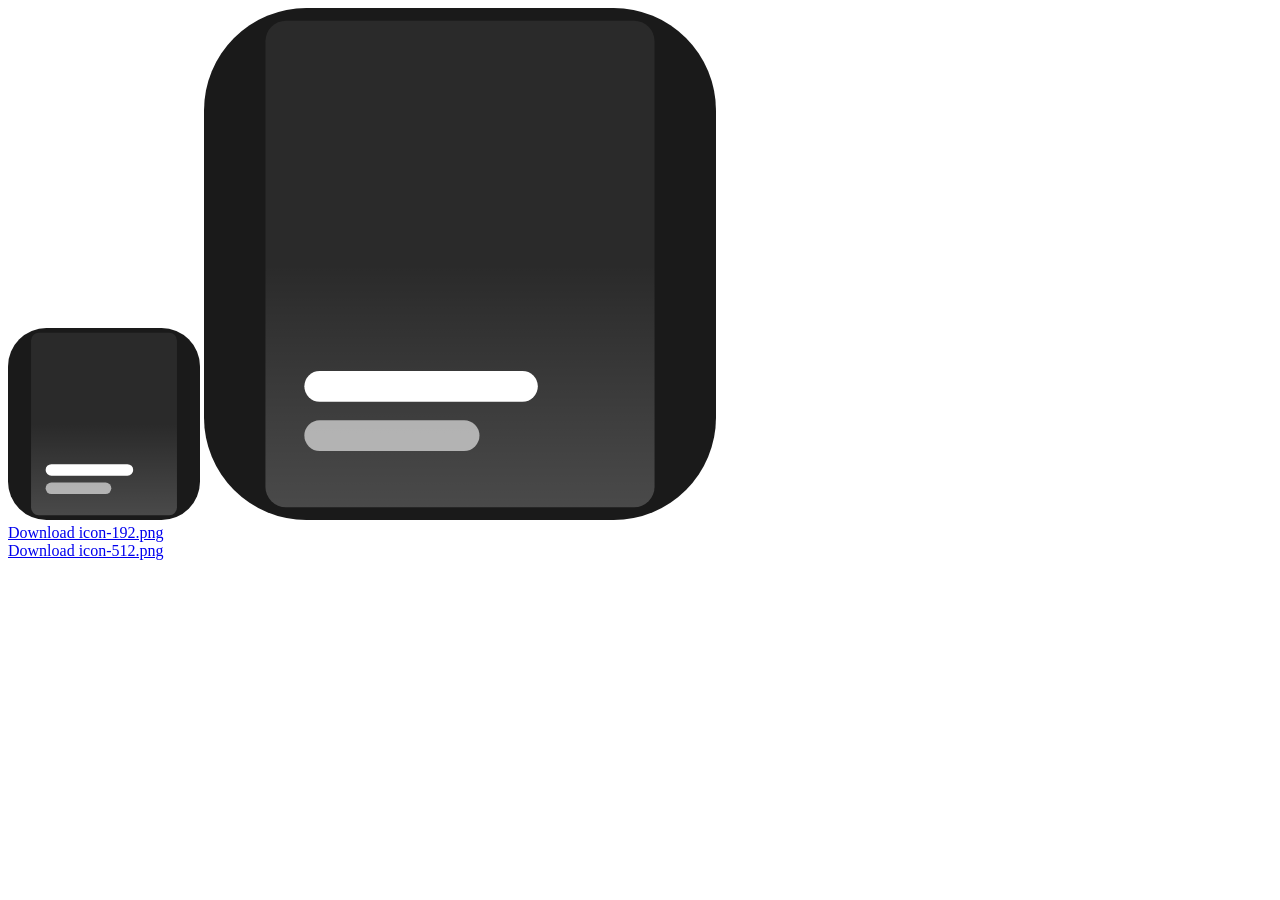
<file: generate-icons.html>
<!DOCTYPE html>
<html>
<head><title>Icon Generator</title></head>
<body>
<canvas id="c192" width="192" height="192"></canvas>
<canvas id="c512" width="512" height="512"></canvas>
<script>
function drawIcon(canvas, size) {
  const ctx = canvas.getContext('2d');
  const r = size / 2;
  // Background
  ctx.fillStyle = '#1a1a1a';
  ctx.beginPath();
  ctx.roundRect(0, 0, size, size, size * 0.2);
  ctx.fill();
  // Card shape
  const m = size * 0.12;
  const cw = size - m * 2;
  const ch = cw * (2700/2160);
  const cy = (size - ch) / 2;
  ctx.fillStyle = '#2a2a2a';
  ctx.beginPath();
  ctx.roundRect(m, cy, cw, ch, size * 0.04);
  ctx.fill();
  // Gradient bar at bottom
  const grad = ctx.createLinearGradient(0, cy + ch * 0.5, 0, cy + ch);
  grad.addColorStop(0, 'rgba(255,255,255,0)');
  grad.addColorStop(1, 'rgba(255,255,255,0.15)');
  ctx.fillStyle = grad;
  ctx.beginPath();
  ctx.roundRect(m, cy, cw, ch, size * 0.04);
  ctx.fill();
  // Text lines
  ctx.fillStyle = '#ffffff';
  const lh = size * 0.06;
  const lw = cw * 0.6;
  const lx = m + cw * 0.1;
  const ly = cy + ch * 0.72;
  ctx.beginPath();
  ctx.roundRect(lx, ly, lw, lh, lh/2);
  ctx.fill();
  ctx.globalAlpha = 0.6;
  ctx.beginPath();
  ctx.roundRect(lx, ly + lh * 1.6, lw * 0.75, lh, lh/2);
  ctx.fill();
}

['c192','c512'].forEach(id => {
  const c = document.getElementById(id);
  drawIcon(c, c.width);
  const a = document.createElement('a');
  a.download = id === 'c192' ? 'icon-192.png' : 'icon-512.png';
  a.href = c.toDataURL('image/png');
  a.textContent = 'Download ' + a.download;
  a.style.display = 'block';
  document.body.appendChild(a);
});
</script>
</body>
</html>
</file>
